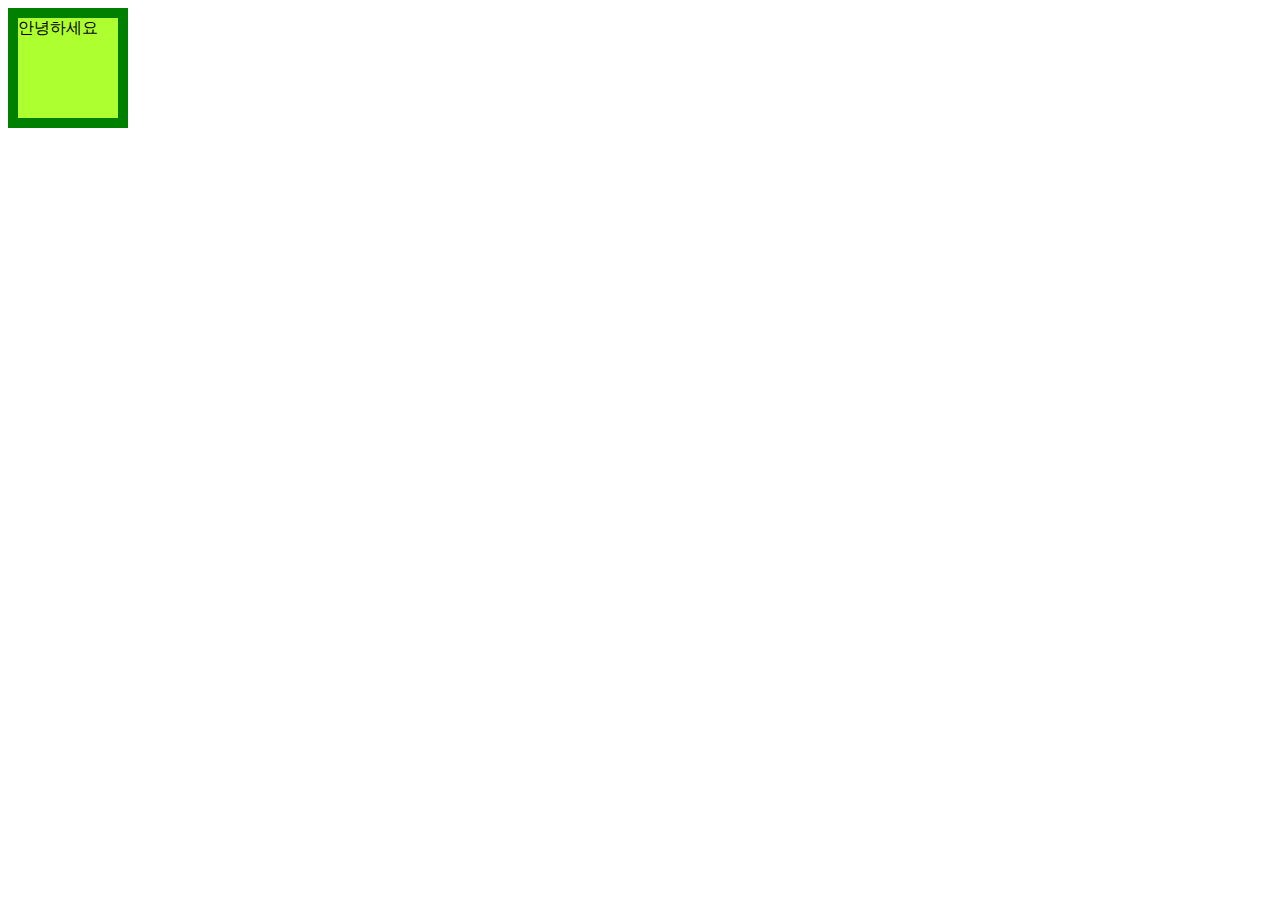
<file: animation/index.html>
<!DOCTYPE html>
<html lang="en">
<head>
    <meta charset="UTF-8">
    <meta http-equiv="X-UA-Compatible" content="IE=edge">
    <meta name="viewport" content="width=device-width, initial-scale=1.0">
    <link rel="stylesheet" href="styles/animation-part3.css">
    <title>CSS</title>
</head>
<body>
    <div class="box1">
        안녕하세요
    </div>
    <script>
        alert("ㅎㅇ");
        "use strict";
        
    </script>

</body>
</html>
</file>
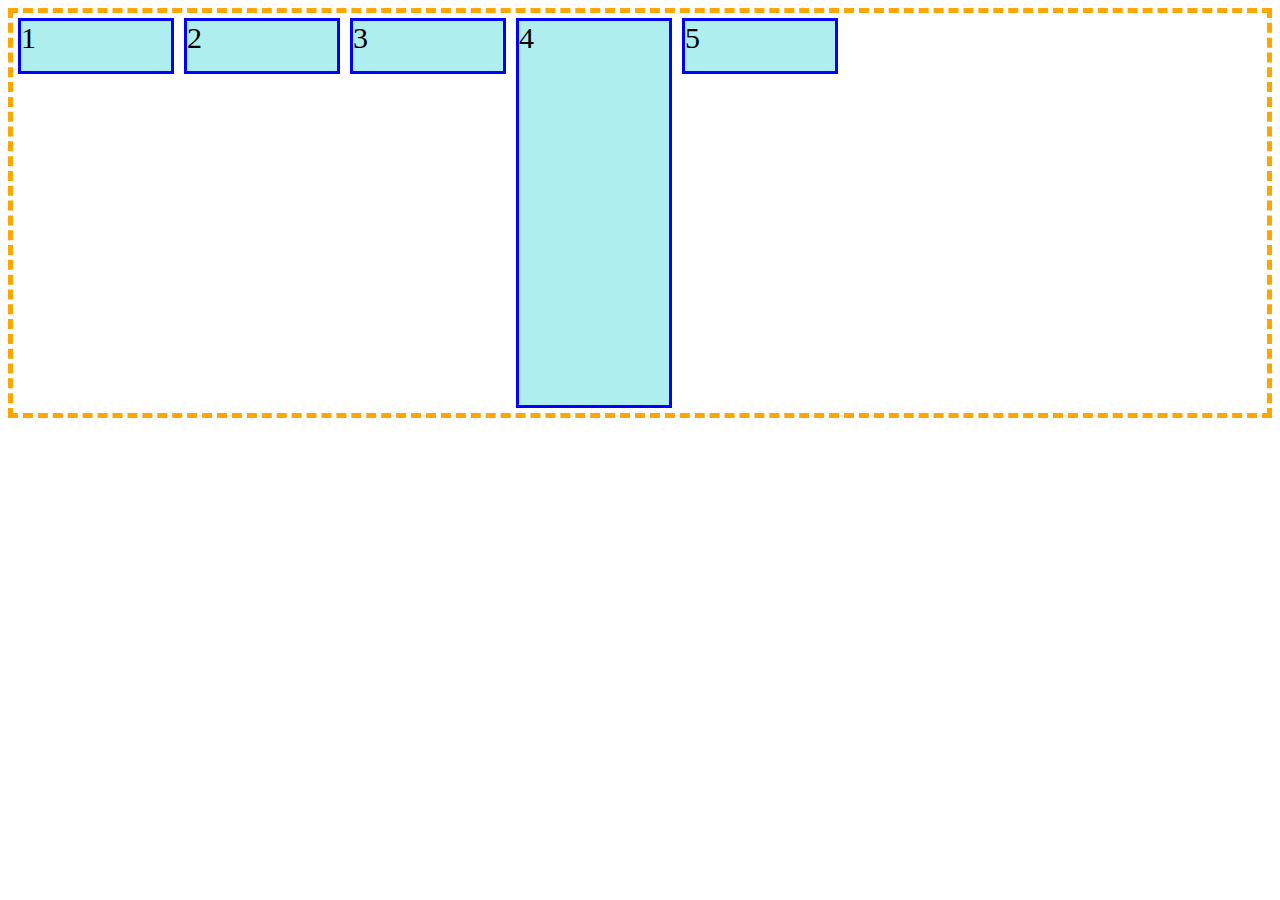
<file: Flexbox/index.html>
<!DOCTYPE html>
<html lang="en">
<head>
    <meta charset="UTF-8">
    <meta http-equiv="X-UA-Compatible" content="IE=edge">
    <meta name="viewport" content="width=device-width, initial-scale=1.0">
    <link rel="stylesheet" href="styles/align-self.css">
    <title>Document</title>
</head>
 <div class="container">
    <div class="item">1</div>
    <div class="item">2</div>
    <div class="item">3</div>
    <div class="item">4</div>
    <div class="item">5</div>
 

 </div>
<body>
    
</body>
</html>
</file>
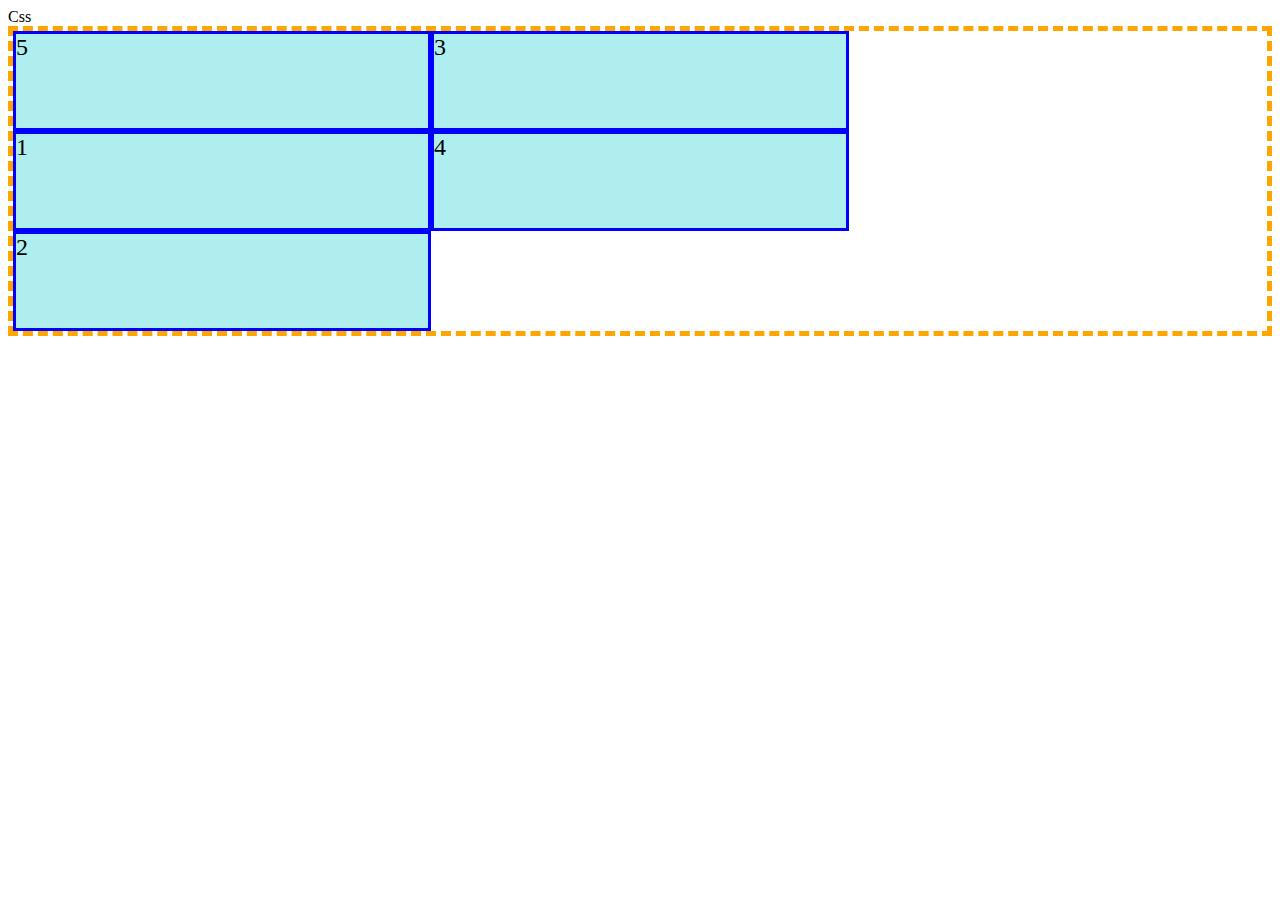
<file: Grid/index.html>
<!DOCTYPE html>
<html lang="en">
<head>
    <meta charset="UTF-8">
    <meta http-equiv="X-UA-Compatible" content="IE=edge">
    <meta name="viewport" content="width=device-width, initial-scale=1.0">
    <link rel="stylesheet" href="styles/main.css"
    <title>Css</title>
</head>
<body>
    <div class="container">
        <!-- <div class="item header">header</div>
        <div class="item main">main</div>
        <div class="item sidebar">sidebar</div>
        <div class="item footer">footer</div> -->
        <div class="item">1</div>
        <div class="item">2</div>
        <div class="item">3</div>
        <div class="item">4</div>
        <div class="item">5</div>

        
     
        
   

    </div>
    
</body>
</html>
</file>
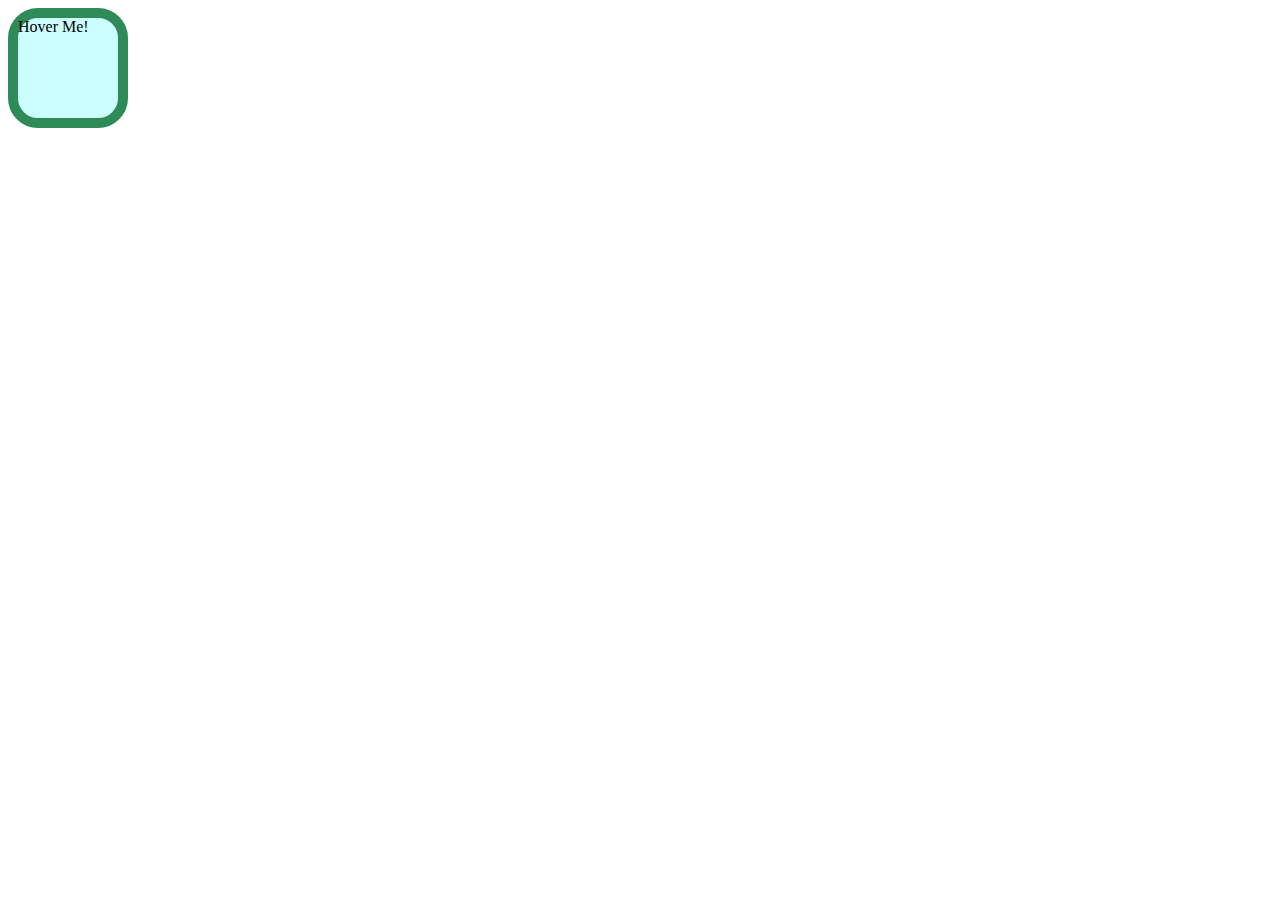
<file: transtion,transform/index.html>
<!DOCTYPE html>
<html lang="en">
<head>
    <meta charset="UTF-8">
    <meta http-equiv="X-UA-Compatible" content="IE=edge">
    <meta name="viewport" content="width=device-width, initial-scale=1.0">
    <link rel="stylesheet" href="styles/main.css">
    <title>Document</title>
</head>
<body>
    <div class="box">
        Hover Me!
    </div>
</body>
</html>
</file>
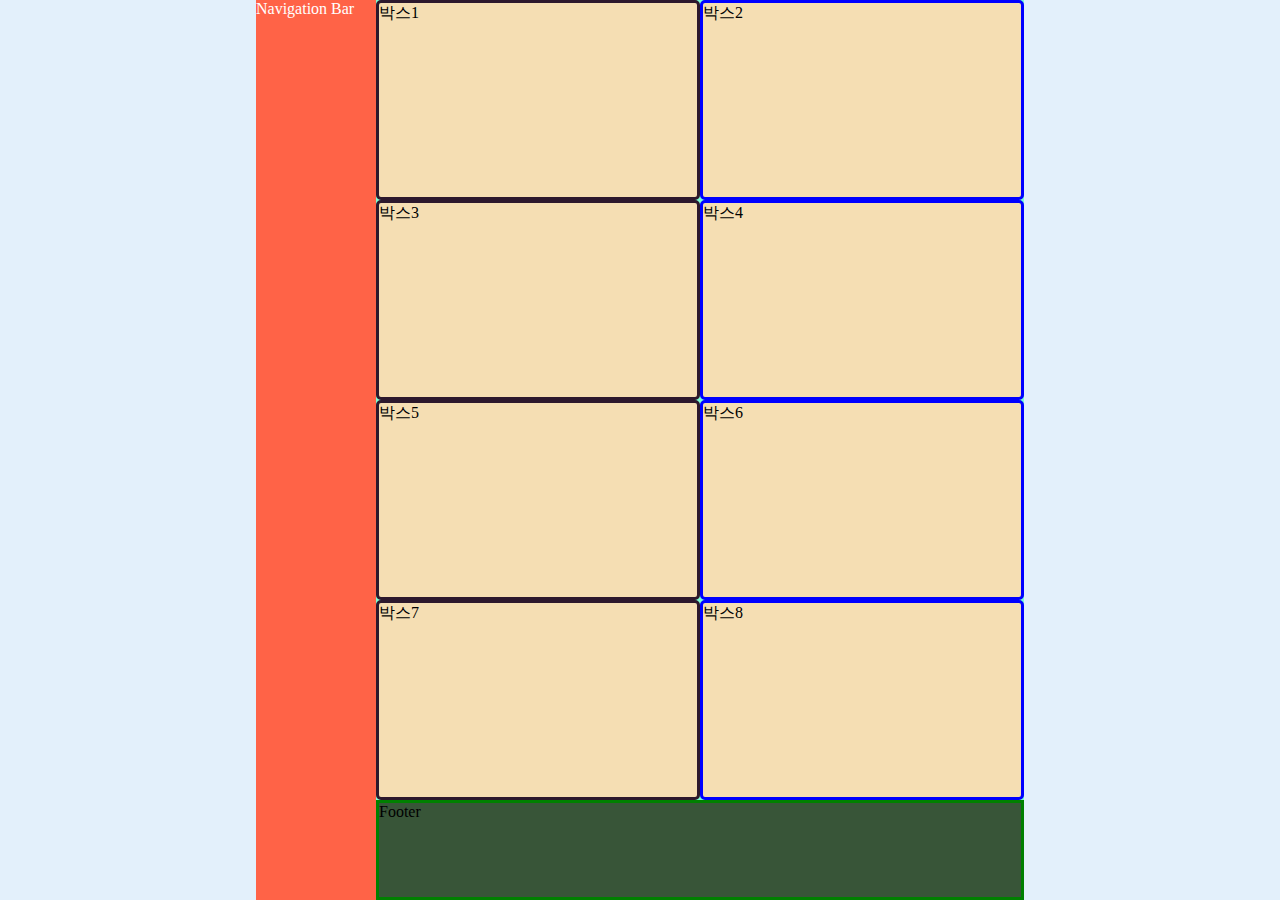
<file: 실습/index.html>
<!DOCTYPE html>
<html lang="en">
<head>
    <meta charset="UTF-8">
    <meta http-equiv="X-UA-Compatible" content="IE=edge">
    <meta name="viewport" content="width=device-width, initial-scale=1.0">
    <title>Document</title>
    <link rel="stylesheet" href="style.css">
</head>
<body>
    <div class="container">
        <nav>Navigation Bar</nav>
        <div class="box-container">
            <!-- box..--> 
            <div class="box">박스1</div>
            <div class="box">박스2</div>
            <div class="box">박스3</div>
            <div class="box">박스4</div>
            <div class="box">박스5</div>
            <div class="box">박스6</div>
            <div class="box">박스7</div>
            <div class="box">박스8</div>
            <footer>Footer</footer>
        </div>
    </div>
</body>
</html>
</file>
<file: animation/styles/animation-part3.css>
div{
    width: 100px;
    height: 100px;
    border:10px solid green;
}

.box1{
    background-color: greenyellow;
    animation: fill-mode 3s linear 1s ;
    animation-fill-mode: backwards;
    
}
/* 1.기존스타일 div .box1 */
/* 2.keyframes 0% */
/* 3.keyframes ing */
/* 4.keyframes 100%*/
/* 5.기존 스타일로 돌아옴*/
/* 5가지 스타일로 변함 */
/* forwards 시작시에는 첫번재부터 시작한다 
하지만 backforwards로 설정시에는 2번부터 시작
*/
@keyframes fill-mode{
    0%{
        background-color: red;
    }
    50%{
        width: 200px;
    }
    100%{
    background-color: black;
    }
}
</file>
<file: Flexbox/styles/align-self.css>
.container{
    height: 400px;
    border:5px dashed orange;
    display: flex;
    
    flex-wrap: wrap;
    
    align-items: stretch;
}

.item{
    width:150px;
    height: 50px;
    margin: 5px;
    background-color: paleturquoise;
    border:3px solid blue;
    font-size: 30px;    
}

.item:nth-child(4){
    height: auto;
    align-self: stretch;
}
</file>
<file: Grid/styles/main.css>
.container {
    /* grid-template-columns: 100PX 200PX; */
    /*grid-template-rows: 1fr 2fr; */
    /* grid:  1fr 2fr / auto-flow 100px 200px; */
    
    /* grid-auto-flow: row dense; */
    /* grid-row-gap: 20px;
    grid-column-gap: 50px; */
    /* 앞쪽이 row*/
    /* 뒤쪽이 column*/
    /* gap:20px 50px; */
    /* grid-template-areas: 
    "hd hd hd hd hd"
    "ma ma ma sb sb"
    "ft ft ft ft ft"
    ; */
    /* grid-template-columns: 1fr 1fr 1fr; */
    /* grid-template-rows: 1fr 1fr 1fr 1fr; */
    
    /* grid-template-rows: repeat(4, 80px); */
    /* justify-content: space-between;
    align-content: space-between; */
    /* justify-items: center;
    align-items: start; */
    border: 5px dashed orange;
    display: grid;  
    grid-template-rows: repeat(3,100px);
    grid-template-columns: repeat(3,1fr);
    grid-auto-flow: column;

}

.item{
    background-color: paleturquoise;
    border: 3px solid blue;
    font-size: 24px;
    
}

.item:nth-child(5){
    order : -1;
}

 /*.item:first-child{
    background-color: coral;
    /* grid-row-start: 1;
    grid-row-end: 3;  */
    /* grid-area: 4 /2 / span2 /-1; */
    /* grid-row: 2 /span 2; */
/*}*/

.header{
    grid-area: hd;
}
.main{
    grid-area: ma;
}
.sidebar{
    grid-area: sb;
}
.footer{
    grid-area: ft;
}



/* .item:nth-child(2){
    grid-column: span 3;
} */
</file>
<file: transtion,transform/styles/main.css>
.box{
    width: 100px;
    height: 100px;
    border:10px solid seagreen;
    border-radius: 30px;
    background-color: rgb(204,253,255);
    transform-origin: bottom right;

    transition: all 1s ease-in-out;
}


.box:hover{
    transform: rotate(360deg);
    
}
</file>
<file: 실습/style.css>
*{
    box-sizing: border-box;
}
/* 여백 없애기 */
html, body{
    margin: 0;
    padding: 0;
}
body{
    background-color: rgb(227,240,251);    
}
.container{
    background-color: rgb(77,146,207);
    max-width: 768px;
    min-height: 100vh;
    /* 첫번째는 위아래 두번째는 좌우 */
    margin: 0 auto;
    display: flex;
    flex-direction: row;
}
nav{
    background-color: tomato;
    color: white;
    /* width:120px; */
    flex-basis: 120px;
}

.box-container{    
    background-color: aquamarine;
    /* width: 100%; */
    flex-grow: 1;
    display: flex;
    /* 사이좋게 쪼갤려고 할때 여러행으로 거쳐서*/
    flex-wrap: wrap;
}

.box{
    background-color: wheat;
    border:3px solid rgb(44,24,44);

    border-radius: 5px;
    /* width:50%; */
    flex-basis: 50%;
    min-height: 150px;
    flex-grow: 1;
}
.box:nth-child(2n){
    border-color: blue;
}

footer{
    background-color: rgb(56, 85, 56);
    border: 3px solid green;
    min-height: 50px;
    flex-grow: 1;
    /* 보정 */
    flex-basis: 100%;
}



@media screen and (max-width:768px) {
    .container{
        flex-direction: column;
    }    
}

@media screen and (max-width:480px) {
    /* .box-container{      
        flex-direction: column;        
    } */
    .box{
        flex-basis: 100%;
    }
}
</file>
